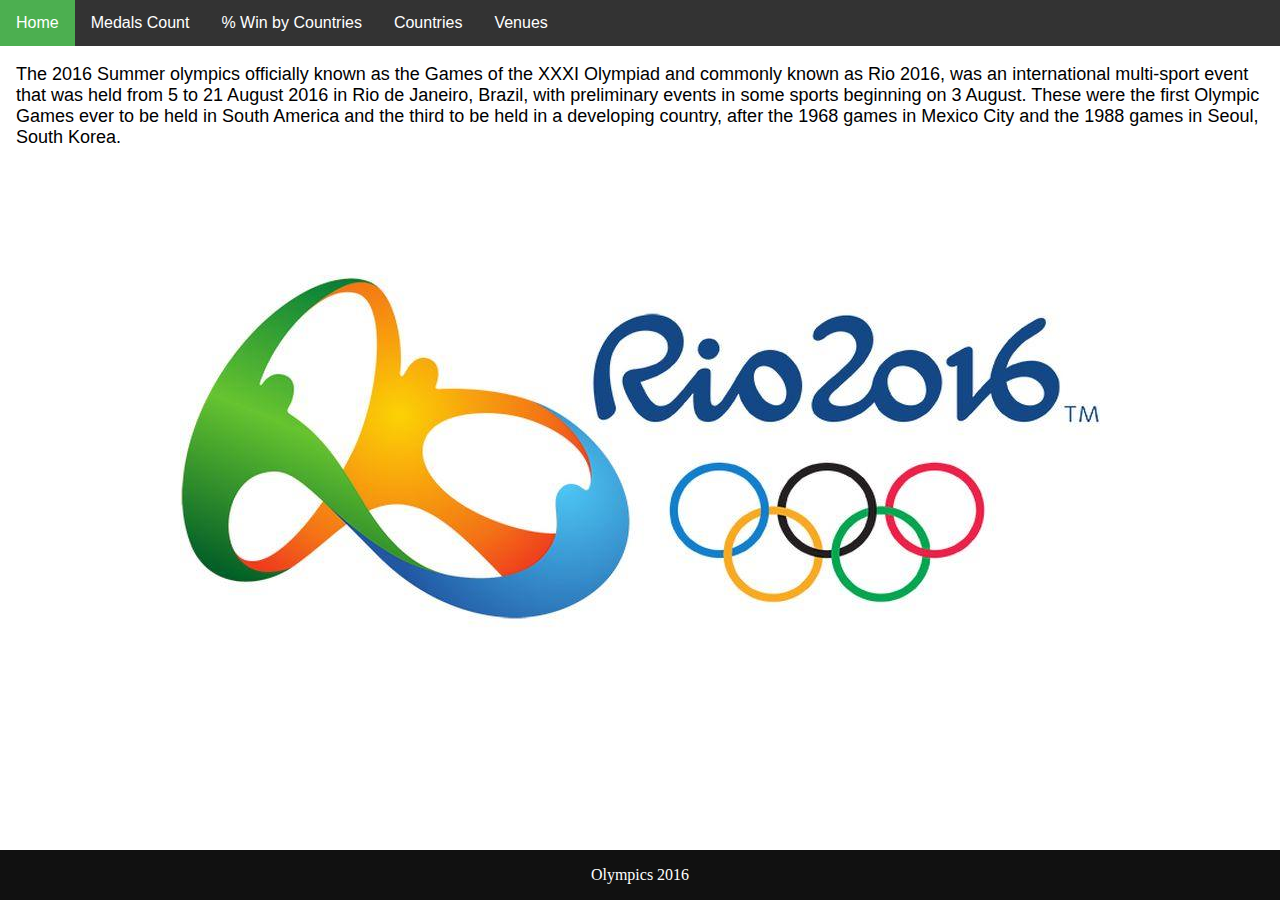
<file: index.html>
<!DOCTYPE html>
<html lang="en" dir="ltr">
  <head>
    <meta charset="utf-8">
    <title>Home</title>
    <meta name="viewport" content="width=device-width, initial-scale=1">
    <link rel="stylesheet" href="style.css">

  </head>
  <body>
  <div class="bg">
    <ul class="topnav">
      <li><a href="index.html" class="active">Home</a></li>
      <li><a href="medals.html">Medals Count</a></li>
      <li><a href="percentagemedals.html">% Win by Countries</a></li>
      <li><a href="countries.html" >Countries</a></li>
      <li><a href="venues.html">Venues</a></li>
    </ul>
    <div class="content" style="padding:0 16px;">
      <p>The 2016 Summer olympics officially known as the Games of the XXXI Olympiad and commonly known as Rio 2016,
         was an international multi-sport event that was held from 5 to 21 August 2016 in Rio de Janeiro, Brazil,
         with preliminary events in some sports beginning on 3 August. These were the first Olympic Games ever to be
         held in South America and the third to be held in a developing country, after the 1968 games in Mexico City and the 1988 games in Seoul, South Korea.</p>

    </div>
    <div class="footer">
      <p>Olympics 2016</p>
    </div>
</div>
  </body>
</html>
</file>
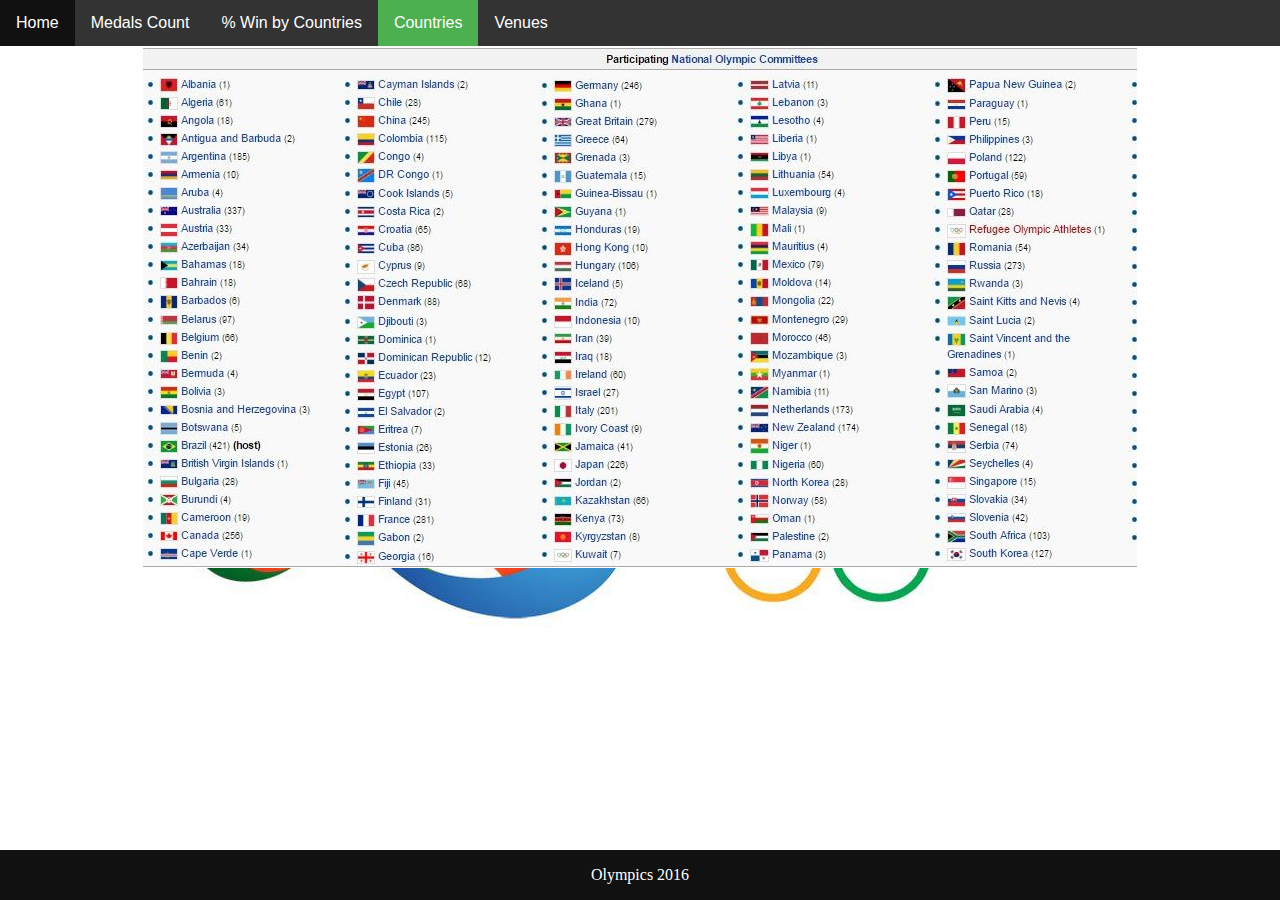
<file: countries.html>
<!DOCTYPE html>
<html lang="en" dir="ltr">
  <head>
    <meta charset="utf-8">
    <title>Countries</title>
    <link rel="stylesheet" href="style.css">
    <meta name="viewport" content="width=device-width, initial-scale=1">
  </head>
  <body>
<div class="bg">
    <ul class="topnav">
      <li><a href="index.html">Home</a></li>
      <li><a href="medals.html">Medals Count</a></li>
      <li><a href="percentagemedals.html">% Win by Countries</a></li>
      <li><a href="countries.html" class="active">Countries</a></li>
      <li><a href="venues.html">Venues</a></li>
    </ul>
    <div style="align:center">
      <img src="countries.jpg" alt="List of Countries participate in Rio 2016">

    </div>
    <div class="footer">
      <p>Olympics 2016</p>
    </div>
</div>
  </body>
</html>
</file>
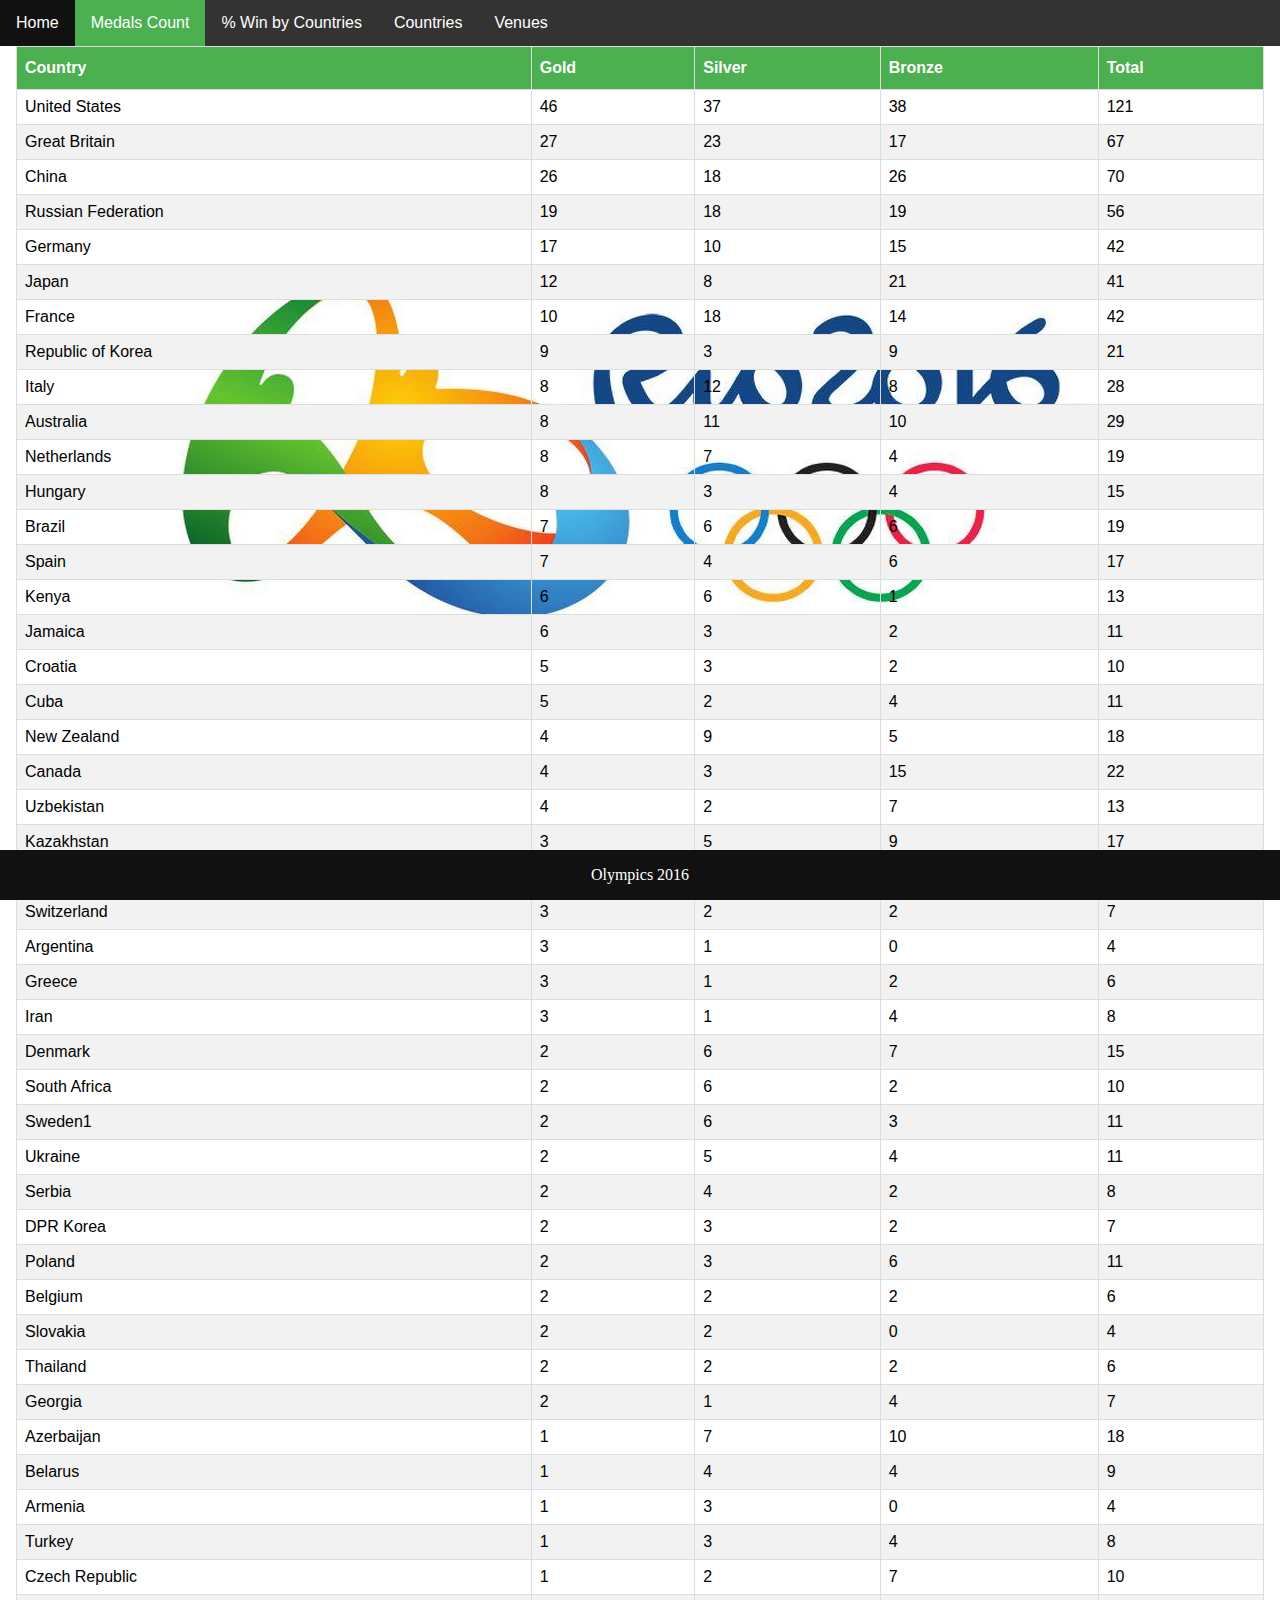
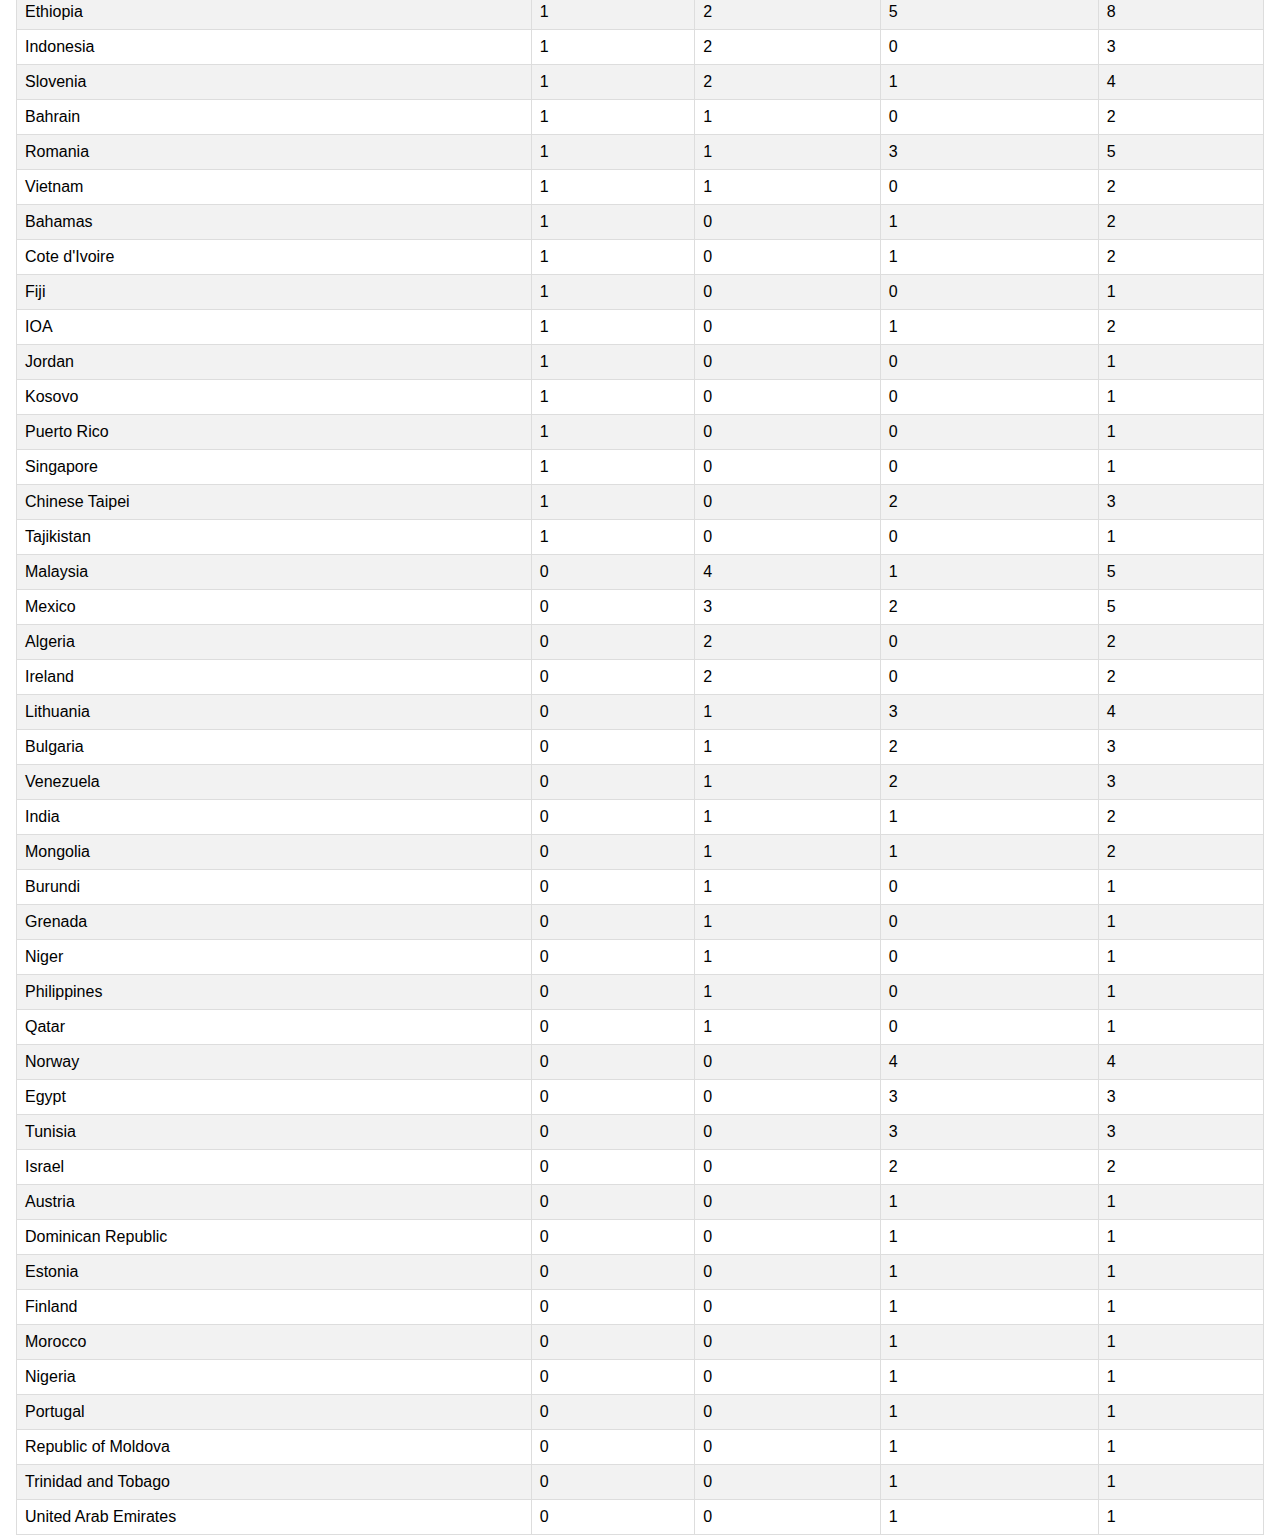
<file: medals.html>
<!DOCTYPE html>
<html lang="en" dir="ltr">
  <head>
    <meta charset="utf-8">
    <title>Medals Count</title>
    <link rel="stylesheet" href="style.css">
    <meta name="viewport" content="width=device-width, initial-scale=1">
  </head>
  <body class="bg">
    <ul class="topnav">
      <li><a href="index.html">Home</a></li>
      <li><a href="medals.html" class="active">Medals Count</a></li>
      <li><a href="percentagemedals.html">% Win by Countries</a></li>
      <li><a href="countries.html" >Countries</a></li>
      <li><a href="venues.html">Venues</a></li>
    </ul>
    <div style="padding:0 16px;">
     <table id="countries">
       <thead>
         <th>Country</th>
         <th>Gold</th>
         <th>Silver</th>
         <th>Bronze</th>
         <th>Total</th>
       </thead>
       <tbody>
         <tr>
           <td>United States</td>
           <td>46</td>
           <td>37</td>
           <td>38</td>
           <td>121</td>
         </tr>
         <tr>
           <td>Great Britain</td>
           <td>27</td>
           <td>23</td>
           <td>17</td>
           <td>67</td>
         </tr>
         <tr>
           <td>China</td>
           <td>26</td>
           <td>18</td>
           <td>26</td>
           <td>70</td>
         </tr>
         <tr>
           <td>Russian Federation</td>
           <td>19</td>
           <td>18</td>
           <td>19</td>
           <td>56</td>
         </tr>
         <tr>
           <td>Germany</td>
           <td>17</td>
           <td>10</td>
           <td>15</td>
           <td>42</td>
         </tr>
         <tr>
           <td>Japan</td>
           <td>12</td>
           <td>8</td>
           <td>21</td>
           <td>41</td>
         </tr>
         <tr>
           <td>France</td>
           <td>10</td>
           <td>18</td>
           <td>14</td>
           <td>42</td>
         </tr>
         <tr>
           <td>Republic of Korea</td>
           <td>9</td>
           <td>3</td>
           <td>9</td>
           <td>21</td>
         </tr>
         <tr>
           <td>Italy</td>
           <td>8</td>
           <td>12</td>
           <td>8</td>
           <td>28</td>
         </tr>
         <tr>
           <td>Australia</td>
           <td>8</td>
           <td>11</td>
           <td>10</td>
           <td>29</td>
         </tr>
         <tr>
           <td>Netherlands</td>
           <td>8</td>
           <td>7</td>
           <td>4</td>
           <td>19</td>
         </tr>
         <tr>
           <td>Hungary</td>
           <td>8</td>
           <td>3</td>
           <td>4</td>
           <td>15</td>
         </tr>
         <tr>
           <td>Brazil</td>
           <td>7</td>
           <td>6</td>
           <td>6</td>
           <td>19</td>
         </tr>
         <tr>
           <td>Spain</td>
           <td>7</td>
           <td>4</td>
           <td>6</td>
           <td>17</td>
         </tr>
         <tr>
           <td>Kenya</td>
           <td>6</td>
           <td>6</td>
           <td>1</td>
           <td>13</td>
         </tr>
         <tr>
           <td>Jamaica</td>
           <td>6</td>
           <td>3</td>
           <td>2</td>
           <td>11</td>
         </tr>
         <tr>
           <td>Croatia</td>
           <td>5</td>
           <td>3</td>
           <td>2</td>
           <td>10</td>
         </tr>
         <tr>
           <td>Cuba</td>
           <td>5</td>
           <td>2</td>
           <td>4</td>
           <td>11</td>
         </tr>
         <tr>
           <td>New Zealand</td>
           <td>4</td>
           <td>9</td>
           <td>5</td>
           <td>18</td>
         </tr>
         <tr>
           <td>Canada</td>
           <td>4</td>
           <td>3</td>
           <td>15</td>
           <td>22</td>
         </tr>
         <tr>
           <td>Uzbekistan</td>
           <td>4</td>
           <td>2</td>
           <td>7</td>
           <td>13</td>
         </tr>
         <tr>
           <td>Kazakhstan</td>
           <td>3</td>
           <td>5</td>
           <td>9</td>
           <td>17</td>
         </tr>
         <tr>
           <td>Colombia</td>
           <td>3</td>
           <td>2</td>
           <td>3</td>
           <td>8</td>
         </tr>
         <tr>
           <td>Switzerland</td>
           <td>3</td>
           <td>2</td>
           <td>2</td>
           <td>7</td>
         </tr>
         <tr>
           <td>Argentina</td>
           <td>3</td>
           <td>1</td>
           <td>0</td>
           <td>4</td>
         </tr>
         <tr>
           <td>Greece</td>
           <td>3</td>
           <td>1</td>
           <td>2</td>
           <td>6</td>
         </tr>
         <tr>
           <td>Iran</td>
           <td>3</td>
           <td>1</td>
           <td>4</td>
           <td>8</td>
         </tr>
         <tr>
           <td>Denmark</td>
           <td>2</td>
           <td>6</td>
           <td>7</td>
           <td>15</td>
         </tr>
         <tr>
           <td>South Africa</td>
           <td>2</td>
           <td>6</td>
           <td>2</td>
           <td>10</td>
         </tr>
         <tr>
           <td>Sweden1</td>
           <td>2</td>
           <td>6</td>
           <td>3</td>
           <td>11</td>
         </tr>
         <tr>
           <td>Ukraine</td>
           <td>2</td>
           <td>5</td>
           <td>4</td>
           <td>11</td>
         </tr>
         <tr>
           <td>Serbia</td>
           <td>2</td>
           <td>4</td>
           <td>2</td>
           <td>8</td>
         </tr>
         <tr>
           <td>DPR Korea</td>
           <td>2</td>
           <td>3</td>
           <td>2</td>
           <td>7</td>
         </tr>
         <tr>
           <td>Poland
           </td>
           <td>2</td>
           <td>3</td>
           <td>6</td>
           <td>11</td>
         </tr>
         <tr>
           <td>Belgium</td>
           <td>2</td>
           <td>2</td>
           <td>2</td>
           <td>6</td>
         </tr>
         <tr>
           <td>Slovakia</td>
           <td>2</td>
           <td>2</td>
           <td>0</td>
           <td>4</td>
         </tr>
         <tr>
           <td>Thailand</td>
           <td>2</td>
           <td>2</td>
           <td>2</td>
           <td>6</td>
         </tr>
         <tr>
           <td>Georgia</td>
           <td>2</td>
           <td>1</td>
           <td>4</td>
           <td>7</td>
         </tr>
         <tr>
           <td>Azerbaijan</td>
           <td>1</td>
           <td>7</td>
           <td>10</td>
           <td>18</td>
         </tr>
         <tr>
           <td>Belarus</td>
           <td>1</td>
           <td>4</td>
           <td>4</td>
           <td>9</td>
         </tr>
         <tr>
           <td>Armenia</td>
           <td>1</td>
           <td>3</td>
           <td>0</td>
           <td>4</td>
         </tr>
         <tr>
           <td>Turkey</td>
           <td>1</td>
           <td>3</td>
           <td>4</td>
           <td>8</td>
         </tr>
         <tr>
           <td>Czech Republic</td>
           <td>1</td>
           <td>2</td>
           <td>7</td>
           <td>10</td>
         </tr>
         <tr>
           <td>Ethiopia</td>
           <td>1</td>
           <td>2</td>
           <td>5</td>
           <td>8</td>
         </tr>
         <tr>
           <td>Indonesia</td>
           <td>1</td>
           <td>2</td>
           <td>0</td>
           <td>3</td>
         </tr>
         <tr>
           <td>Slovenia</td>
           <td>1</td>
           <td>2</td>
           <td>1</td>
           <td>4</td>
         </tr>
         <tr>
           <td>Bahrain</td>
           <td>1</td>
           <td>1</td>
           <td>0</td>
           <td>2</td>
         </tr>
         <tr>
           <td>Romania</td>
           <td>1</td>
           <td>1</td>
           <td>3</td>
           <td>5</td>
         </tr>
         <tr>
           <td>Vietnam</td>
           <td>1</td>
           <td>1</td>
           <td>0</td>
           <td>2</td>
         </tr>
         <tr>
           <td>Bahamas</td>
           <td>1</td>
           <td>0</td>
           <td>1</td>
           <td>2</td>
         </tr>
         <tr>
           <td>Cote d'Ivoire</td>
           <td>1</td>
           <td>0</td>
           <td>1</td>
           <td>2</td>
         </tr>
         <tr>
           <td>Fiji</td>
           <td>1</td>
           <td>0</td>
           <td>0</td>
           <td>1</td>
         </tr>
         <tr>
           <td>IOA</td>
           <td>1</td>
           <td>0</td>
           <td>1</td>
           <td>2</td>
         </tr>
         <tr>
           <td>Jordan</td>
           <td>1</td>
           <td>0</td>
           <td>0</td>
           <td>1</td>
         </tr>
         <tr>
           <td>Kosovo</td>
           <td>1</td>
           <td>0</td>
           <td>0</td>
           <td>1</td>
         </tr>
         <tr>
           <td>Puerto Rico</td>
           <td>1</td>
           <td>0</td>
           <td>0</td>
           <td>1</td>
         </tr>
         <tr>
           <td>Singapore</td>
           <td>1</td>
           <td>0</td>
           <td>0</td>
           <td>1</td>
         </tr>
         <tr>
           <td>Chinese Taipei</td>
           <td>1</td>
           <td>0</td>
           <td>2</td>
           <td>3</td>
         </tr>
         <tr>
           <td>Tajikistan</td>
           <td>1</td>
           <td>0</td>
           <td>0</td>
           <td>1</td>
         </tr>
         <tr>
           <td> Malaysia</td>
           <td>0</td>
           <td>4</td>
           <td>1</td>
           <td>5</td>
         </tr>
         <tr>
           <td>Mexico</td>
           <td>0</td>
           <td>3</td>
           <td>2</td>
           <td>5</td>
         </tr>
         <tr>
           <td>Algeria</td>
           <td>0</td>
           <td>2</td>
           <td>0</td>
           <td>2</td>
         </tr>
         <tr>
           <td>Ireland</td>
           <td>0</td>
           <td>2</td>
           <td>0</td>
           <td>2</td>
         </tr>
         <tr>
           <td>Lithuania</td>
           <td>0</td>
           <td>1</td>
           <td>3</td>
           <td>4</td>
         </tr>
         <tr>
           <td>Bulgaria</td>
           <td>0</td>
           <td>1</td>
           <td>2</td>
           <td>3</td>
         </tr>
         <tr>
           <td>Venezuela</td>
           <td>0</td>
           <td>1</td>
           <td>2</td>
           <td>3</td>
         </tr>
         <tr>
           <td>India</td>
           <td>0</td>
           <td>1</td>
           <td>1</td>
           <td>2</td>
         </tr>
         <tr>
           <td>Mongolia</td>
           <td>0</td>
           <td>1</td>
           <td>1</td>
           <td>2</td>
         </tr>
         <tr>
           <td>Burundi</td>
           <td>0</td>
           <td>1</td>
           <td>0</td>
           <td>1</td>
         </tr>
         <tr>
           <td>Grenada</td>
           <td>0</td>
           <td>1</td>
           <td>0</td>
           <td>1</td>
         </tr>
         <tr>
           <td>Niger</td>
           <td>0</td>
           <td>1</td>
           <td>0</td>
           <td>1</td>
         </tr>
         <tr>
           <td>Philippines</td>
           <td>0</td>
           <td>1</td>
           <td>0</td>
           <td>1</td>
         </tr>
         <tr>
           <td>Qatar</td>
           <td>0</td>
           <td>1</td>
           <td>0</td>
           <td>1</td>
         </tr>
         <tr>
           <td>Norway</td>
           <td>0</td>
           <td>0</td>
           <td>4</td>
           <td>4</td>
         </tr>
         <tr>
           <td>Egypt</td>
           <td>0</td>
           <td>0</td>
           <td>3</td>
           <td>3</td>
         </tr>
         <tr>
           <td>Tunisia</td>
           <td>0</td>
           <td>0</td>
           <td>3</td>
           <td>3</td>
         </tr>
         <tr>
           <td>Israel</td>
           <td>0</td>
           <td>0</td>
           <td>2</td>
           <td>2</td>
         </tr>
         <tr>
           <td>Austria</td>
           <td>0</td>
           <td>0</td>
           <td>1</td>
           <td>1</td>
         </tr>
         <tr>
           <td>Dominican Republic</td>
           <td>0</td>
           <td>0</td>
           <td>1</td>
           <td>1</td>
         </tr>
         <tr>
           <td>Estonia</td>
           <td>0</td>
           <td>0</td>
           <td>1</td>
           <td>1</td>
         </tr>
         <tr>
           <td>Finland</td>
           <td>0</td>
           <td>0</td>
           <td>1</td>
           <td>1</td>
         </tr>
         <tr>
           <td>Morocco</td>
           <td>0</td>
           <td>0</td>
           <td>1</td>
           <td>1</td>
         </tr>
         <tr>
           <td>Nigeria</td>
           <td>0</td>
           <td>0</td>
           <td>1</td>
           <td>1</td>
         </tr>
         <tr>
           <td>Portugal</td>
           <td>0</td>
           <td>0</td>
           <td>1</td>
           <td>1</td>
         </tr>
         <tr>
           <td>Republic of Moldova</td>
           <td>0</td>
           <td>0</td>
           <td>1</td>
           <td>1</td>
         </tr>
         <tr>
           <td>Trinidad and Tobago</td>
           <td>0</td>
           <td>0</td>
           <td>1</td>
           <td>1</td>
         </tr>
         <tr>
           <td>United Arab Emirates</td>
           <td>0</td>
           <td>0</td>
           <td>1</td>
           <td>1</td>
         </tr>
       </tbody>
     </table>

    </div>
    <div class="footer">
      <p>Olympics 2016</p>
    </div>
  </body>
</html>
</file>
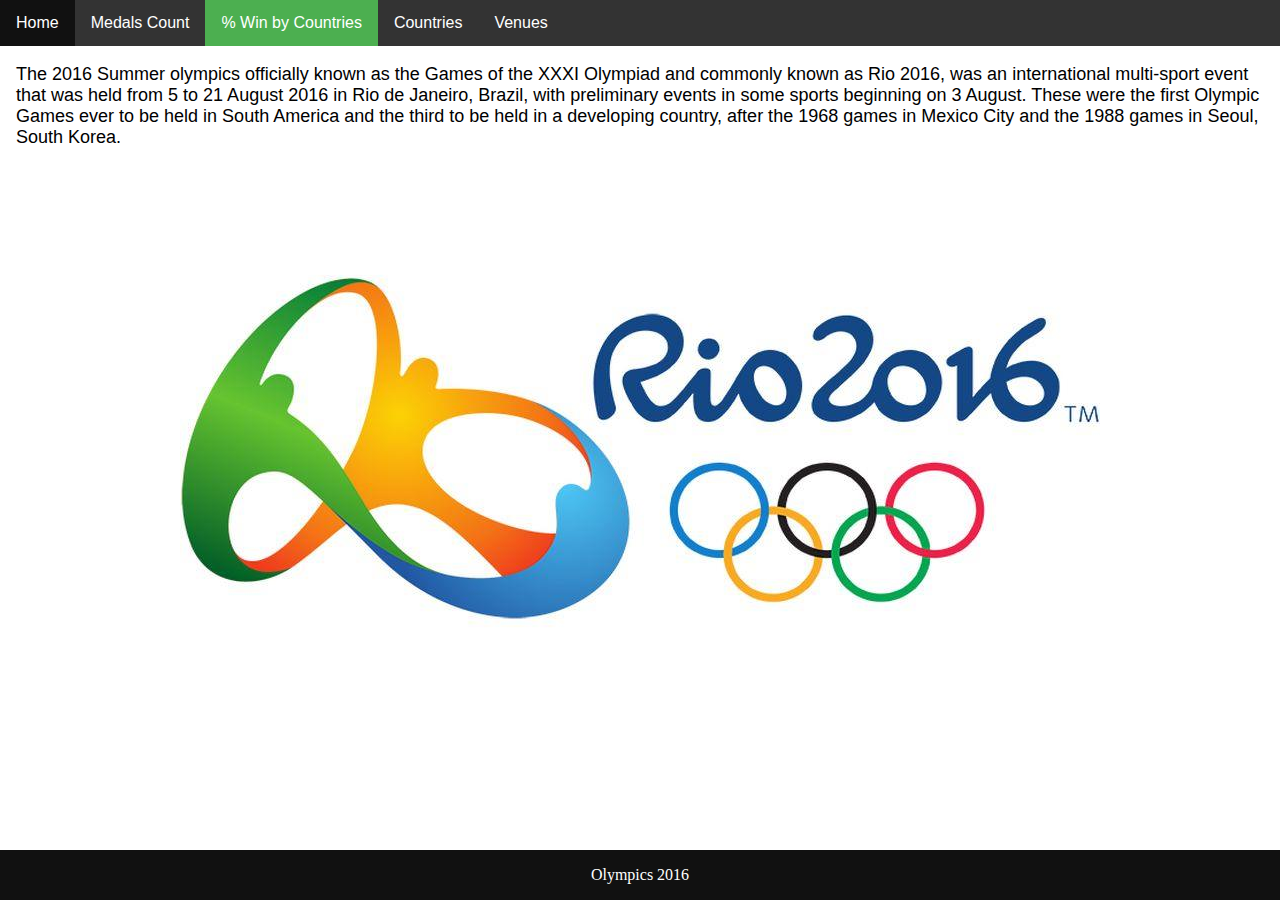
<file: percentagemedals.html>
<!DOCTYPE html>
<html lang="en" dir="ltr">
  <head>
    <meta charset="utf-8">
    <title>% Medals Win by Countries</title>
    <link rel="stylesheet" href="style.css">
    <meta name="viewport" content="width=device-width, initial-scale=1">
  </head>
  <body>
<div class="bg">
    <ul class="topnav">
      <li><a href="index.html">Home</a></li>
      <li><a href="medals.html" >Medals Count</a></li>
      <li><a href="percentagemedals.html" class="active">% Win by Countries</a></li>
      <li><a href="countries.html" >Countries</a></li>
      <li><a href="venues.html">Venues</a></li>
    </ul>
    <div class="content" style="padding:0 16px;">
      <p>The 2016 Summer olympics officially known as the Games of the XXXI Olympiad and commonly known as Rio 2016,
         was an international multi-sport event that was held from 5 to 21 August 2016 in Rio de Janeiro, Brazil,
         with preliminary events in some sports beginning on 3 August. These were the first Olympic Games ever to be
         held in South America and the third to be held in a developing country, after the 1968 games in Mexico City and the 1988 games in Seoul, South Korea.</p>

    </div>
    <div class="footer">
      <p>Olympics 2016</p>
    </div>
</div>
  </body>
</html>
</file>
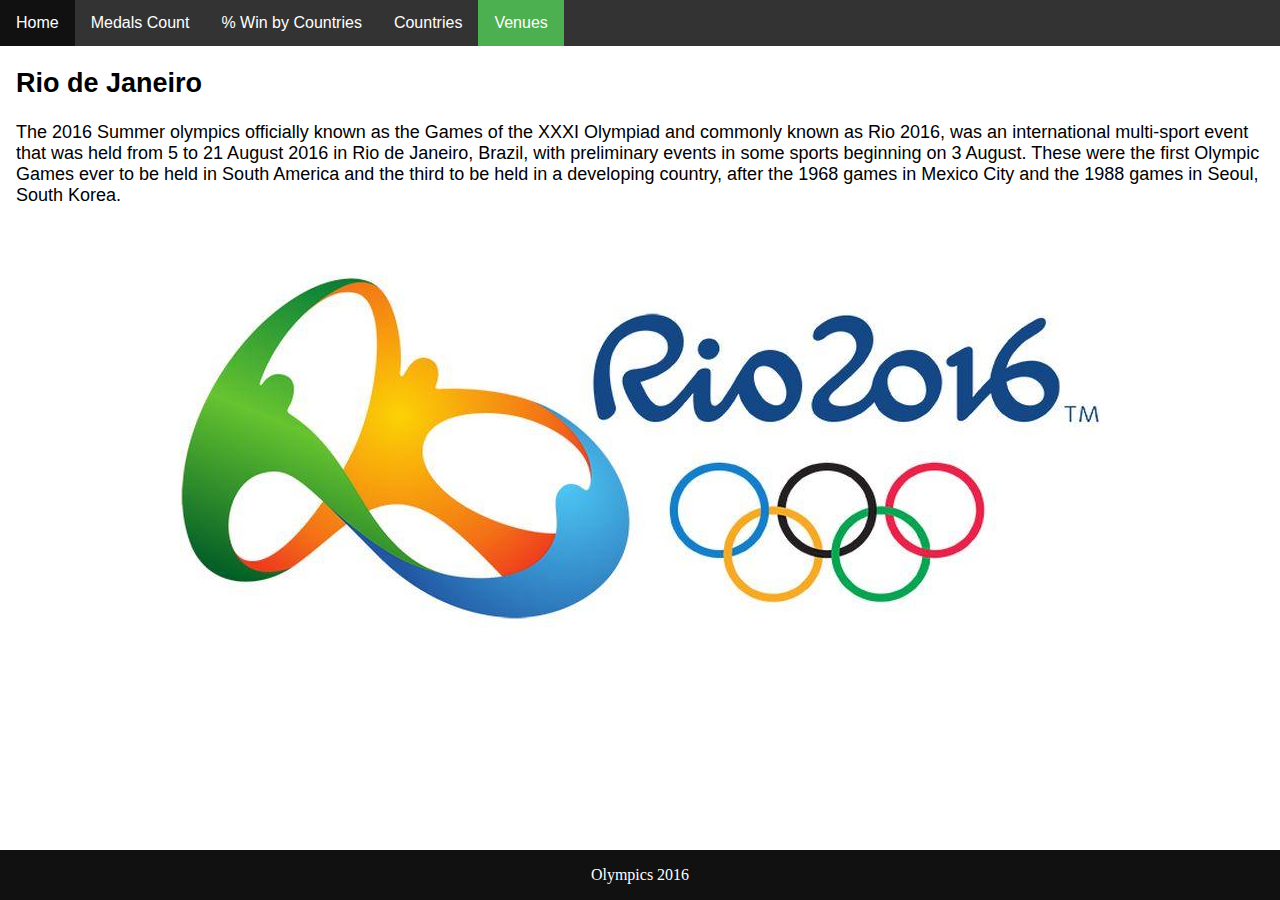
<file: venues.html>
<!DOCTYPE html>
<html lang="en" dir="ltr">
  <head>
    <meta charset="utf-8">
    <title>Countries</title>
    <link rel="stylesheet" href="style.css">
    <meta name="viewport" content="width=device-width, initial-scale=1">
  </head>
  <body>
<div class="bg">
    <ul class="topnav">
      <li><a href="index.html">Home</a></li>
      <li><a href="medals.html">Medals Count</a></li>
      <li><a href="percentagemedals.html">% Win by Countries</a></li>
      <li><a href="countries.html">Countries</a></li>
      <li><a href="venues.html" class="active">Venues</a></li>
    </ul>
    <div class="content" style="padding:0 16px;">
      <h2>Rio de Janeiro</h2>
      <p>The 2016 Summer olympics officially known as the Games of the XXXI Olympiad and commonly known as Rio 2016,
         was an international multi-sport event that was held from 5 to 21 August 2016 in Rio de Janeiro, Brazil,
         with preliminary events in some sports beginning on 3 August. These were the first Olympic Games ever to be
         held in South America and the third to be held in a developing country, after the 1968 games in Mexico City and the 1988 games in Seoul, South Korea.</p>

    </div>
    <div class="footer">
      <p>Olympics 2016</p>
    </div>
</div>
  </body>
</html>
</file>
<file: style.css>
body, html {
    height: 100%;
    margin: 0;
}
.bg {
    background-image: url("rio_olympics_2016.jpg");
    background-position: center; /* Center the image */
    background-repeat: no-repeat; /* Do not repeat the image */
    height: 100%;

}

ul.topnav {
    font-family: "Trebuchet MS", Arial, Helvetica, sans-serif;
    list-style-type: none;
    margin: 0;
    padding: 0;
    overflow: hidden;
    background-color: #333;
}

ul.topnav li {float: left;}

ul.topnav li a {
    display: block;
    color: white;
    text-align: center;
    padding: 14px 16px;
    text-decoration: none;
}

ul.topnav li a:hover:not(.active) {background-color: #111;}

ul.topnav li a.active {background-color: #4CAF50;}

ul.topnav li.right {float: right;}

@media screen and (max-width: 600px){
    ul.topnav li.right,
    ul.topnav li {float: none;}
}

#countries {
    font-family: "Trebuchet MS", Arial, Helvetica, sans-serif;
    border-collapse: collapse;
    width: 100%;
}

#countries td, #countries th {
    border: 1px solid #ddd;
    padding: 8px;
}

#countries tr:nth-child(even){background-color: #f2f2f2;}

#countries tr:hover {background-color: #ddd;}

#countries th {
    padding-top: 12px;
    padding-bottom: 12px;
    text-align: left;
    background-color: #4CAF50;
    color: white;
}

.content {
  font-family: "Source Sans Pro", "Arial", sans-serif;
  font-size: 18px;
  padding-top: 12px;
  padding-bottom: 12px;
  text-align: left;
}

.footer {
    position: fixed;
    left: 0;
    bottom: 0;
    width: 100%;
    background-color: #111;
    color: white;
    text-align: center;
}
img {
    display: block;
    margin-left: auto;
    margin-right: auto;
}
</file>
